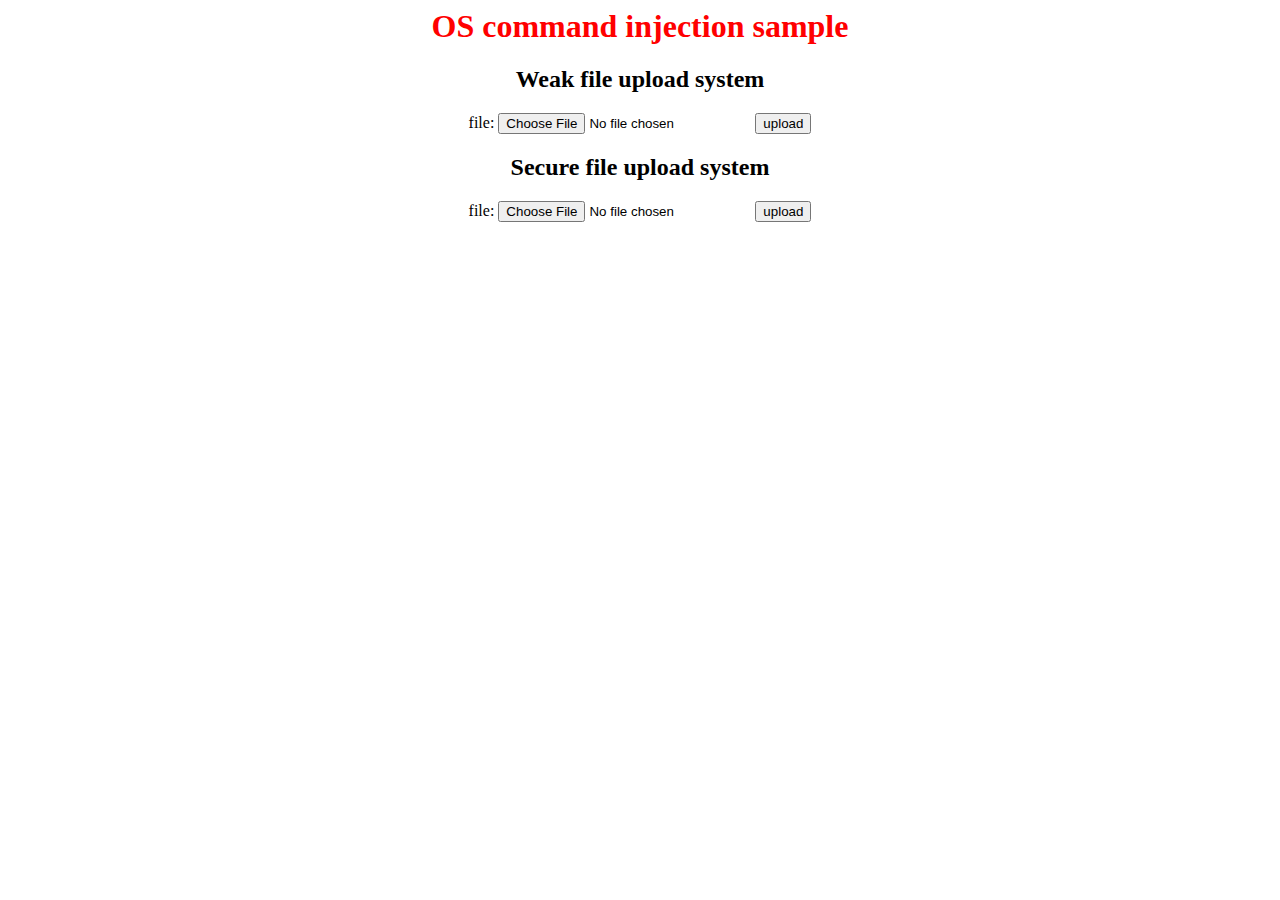
<file: cyber_security/index.html>
<html>
   <head>
    <link rel="stylesheet" type="text/css" href="style.css"/>
    <title> OScommandInjection</title>
   </head>
   <body> 
    <div class="commandInjection"><h1>OS command injection sample</h1></div>
    
     <div class="content">
  
     <h2>Weak file upload system</h2>
     <form action="upload.php" method="post" enctype="multipart/form-data">
      file: <input type="file" name="imgfile" size="20">
     <input type="submit" value="upload">
     </form>

 
    <h2> Secure file upload system</h2>
    <form action="uploadSecure.php" method="post" enctype="multipart/form-data">
    file: <input type="file" name="imgfile" size="20">
    <input type="submit" value="upload">
    </form>

   </div>

 </body>
</html>
</file>
<file: cyber_security/style.css>
.content{
  /* margin:0 auto; */

  text-align: center;
 }

 .commandInjection{
  color: red;
  text-align: center;
 }
</file>
